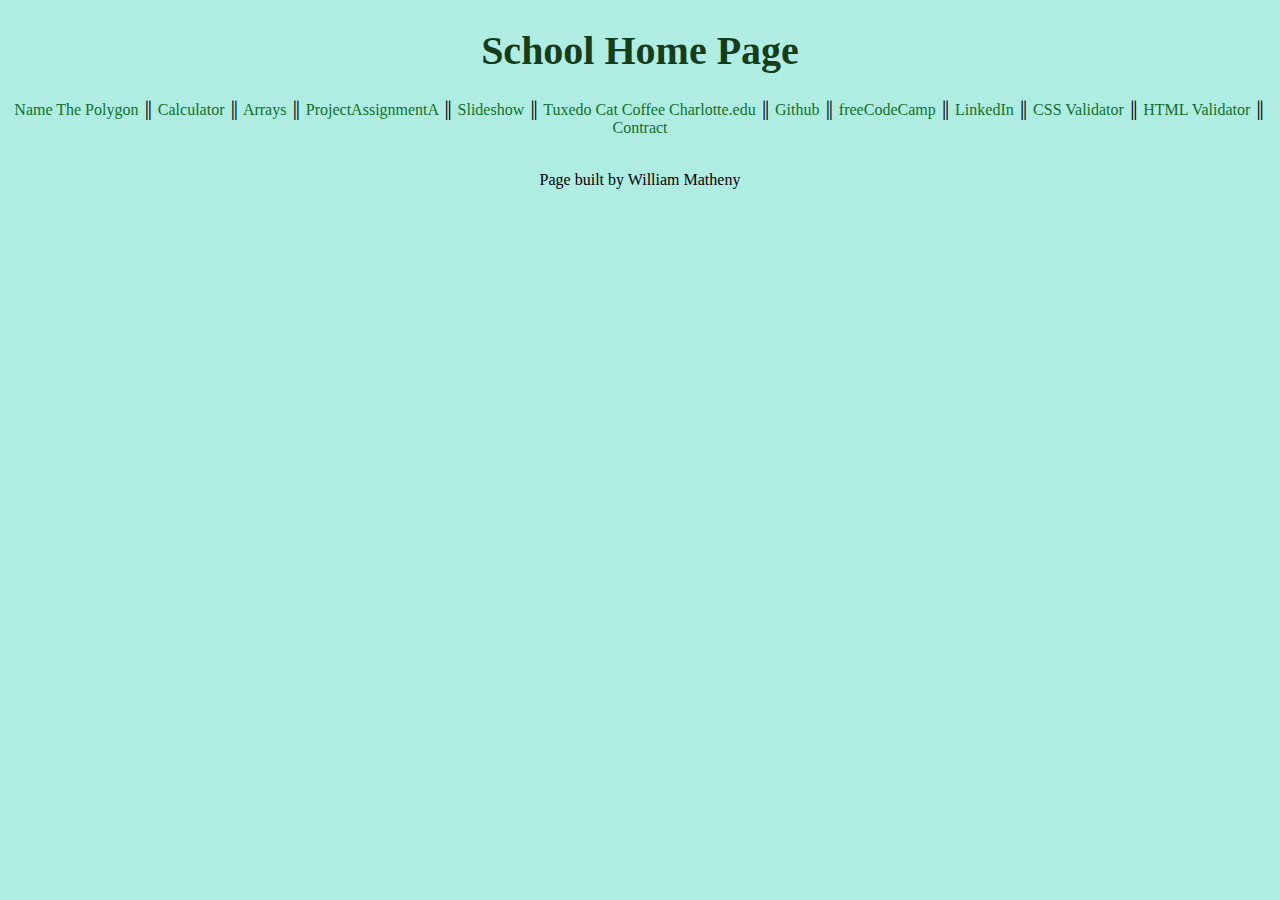
<file: index.html>
<!DOCTYPE html>

<html lang="en"><head><meta http-equiv="Content-Type" content="text/html; charset=UTF-8">
	<link rel="stylesheet" type="text/css" href="indexStyles.css" />
	<header>
	<h1 class = "MainHeader"> 
	School Home Page
	</h1>
	</header>

	<head>
	</head>
  <body>
  <main>

  </main>
	<footer>
	<nav>
   <a href="https://webpages.uncc.edu/wmatheny/itis3135/project/NamethePolygon.html" target="_blank">Name The Polygon</a> ║
   <a href = "https://webpages.uncc.edu/wmatheny/itis3135/project/calculator_try.html" target = "_blank" > Calculator</a> ║
   <a href = "https://webpages.uncc.edu/wmatheny/itis3135/project/Arrays.html" target = "_blank" >Arrays</a> ║
   <a href="https://webpages.uncc.edu/wmatheny/itis3135/project/ProjectAssignmentA.html" target="_blank">ProjectAssignmentA</a>  ║
   <a href="https://webpages.uncc.edu/wmatheny/itis3135/project/slideshow.html" target="_blank">Slideshow</a>   ║
   <a href="https://webpages.uncc.edu/wmatheny/itis3135/project/Practice/Practice.html" target="_blank">Tuxedo Cat Coffee</a>  
   <a href="http://webpages.uncc.edu/wmatheny" target="_blank">Charlotte.edu</a> ║
   <a href="https://github.com/williammatheny" target="_blank">Github</a> ║  
   <a href="https://www.freecodecamp.org/williammatheny/" target="_blank">freeCodeCamp</a> ║
   <a href="https://www.linkedin.com/in/william-matheny-606431184/" target="_blank">LinkedIn</a> ║	
   <a href="https://validator.w3.org/check?uri=referer" target = "_blank"> CSS Validator</a>   ║	
   <a href="https://jigsaw.w3.org/css-validator/check/referer" target = "_blank"> HTML Validator</a>  ║
    <a href="https://webpages.uncc.edu/wmatheny/contract.html" target = "_blank"> Contract</a>
		</a>
   </nav>
		<br>
		<p>
			Page built by William Matheny
		</p>
	
	</footer>




</body></html>
</file>
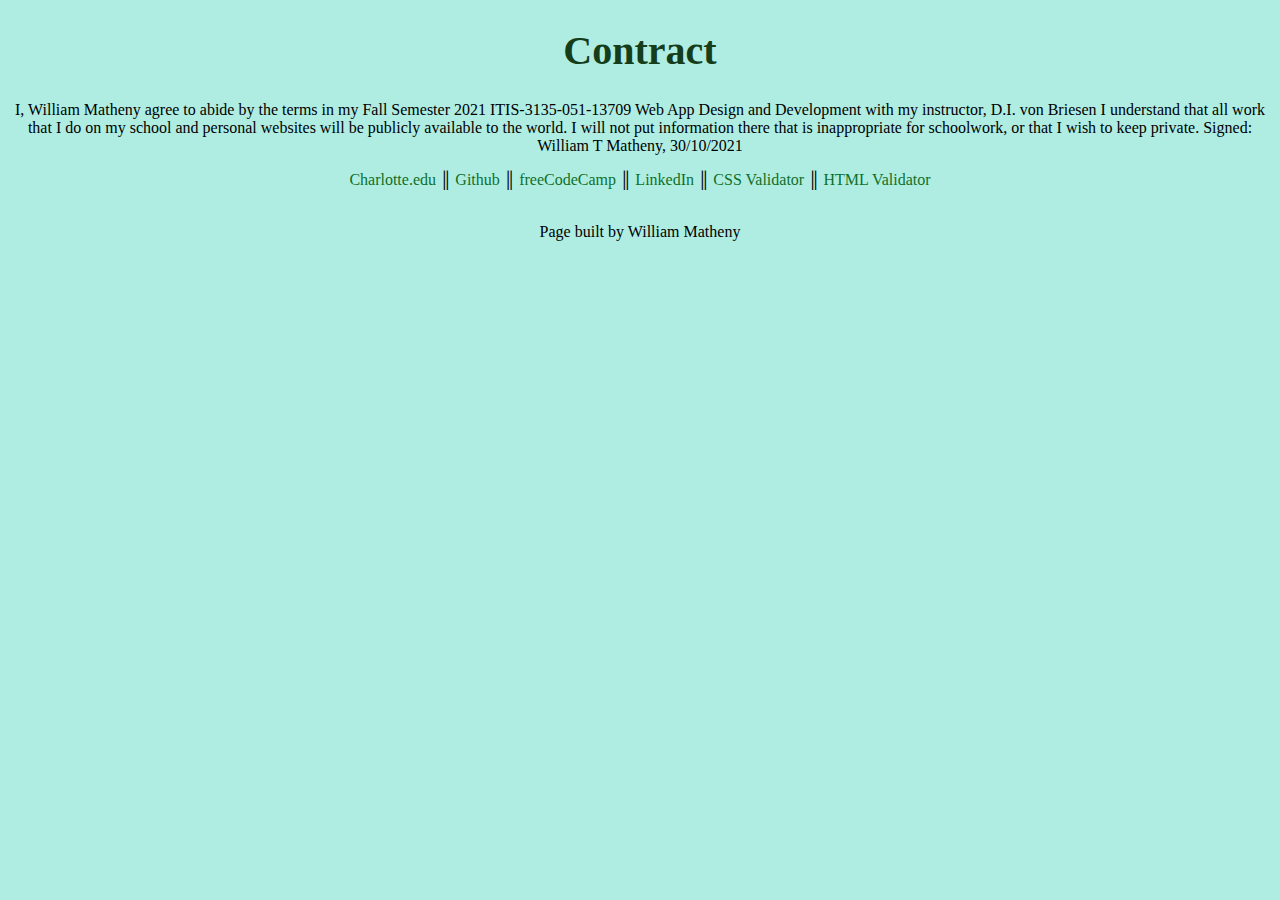
<file: contract.html>
<!DOCTYPE html>

<html lang="en"><head><meta http-equiv="Content-Type" content="text/html; charset=UTF-8">
	<link rel="stylesheet" type="text/css" href="indexStyles.css" />
	<header>
	<h1 class = "MainHeader"> 
	Contract
	</h1>
	</header>

	<head>
	</head>
  <body>
  <main>
 <p class = "contractstatement">
   I, William Matheny agree to abide by the terms in my Fall Semester 2021 ITIS-3135-051-13709 Web App Design and Development with my instructor, D.I. von Briesen
   I understand that all work that I do on my school and personal websites will be publicly available to the world. I will not put information there that is inappropriate for schoolwork, or that I wish to keep private.
   Signed:
   William T Matheny, 30/10/2021
  </p>

  </main>
	<footer>
	<nav>
	 <a href="http://webpages.uncc.edu/wmatheny" target="_blank">Charlotte.edu</a> ║
	 <a href="https://github.com/williammatheny" target="_blank">Github</a> ║  
	 <a href="https://www.freecodecamp.org/williammatheny/" target="_blank">freeCodeCamp</a> ║
	   <a href="https://www.linkedin.com/in/william-matheny-606431184/" target="_blank">LinkedIn</a> ║	
	   <a href="https://validator.w3.org/check?uri=referer" target = "_blank"> CSS Validator</a>   ║	
	   <a href="https://jigsaw.w3.org/css-validator/check/referer" target = "_blank"> HTML Validator</a>
		</a>
		</nav>
		<br>
		<p>
			Page built by William Matheny
		</p>
	
	</footer>




</body></html>
</file>
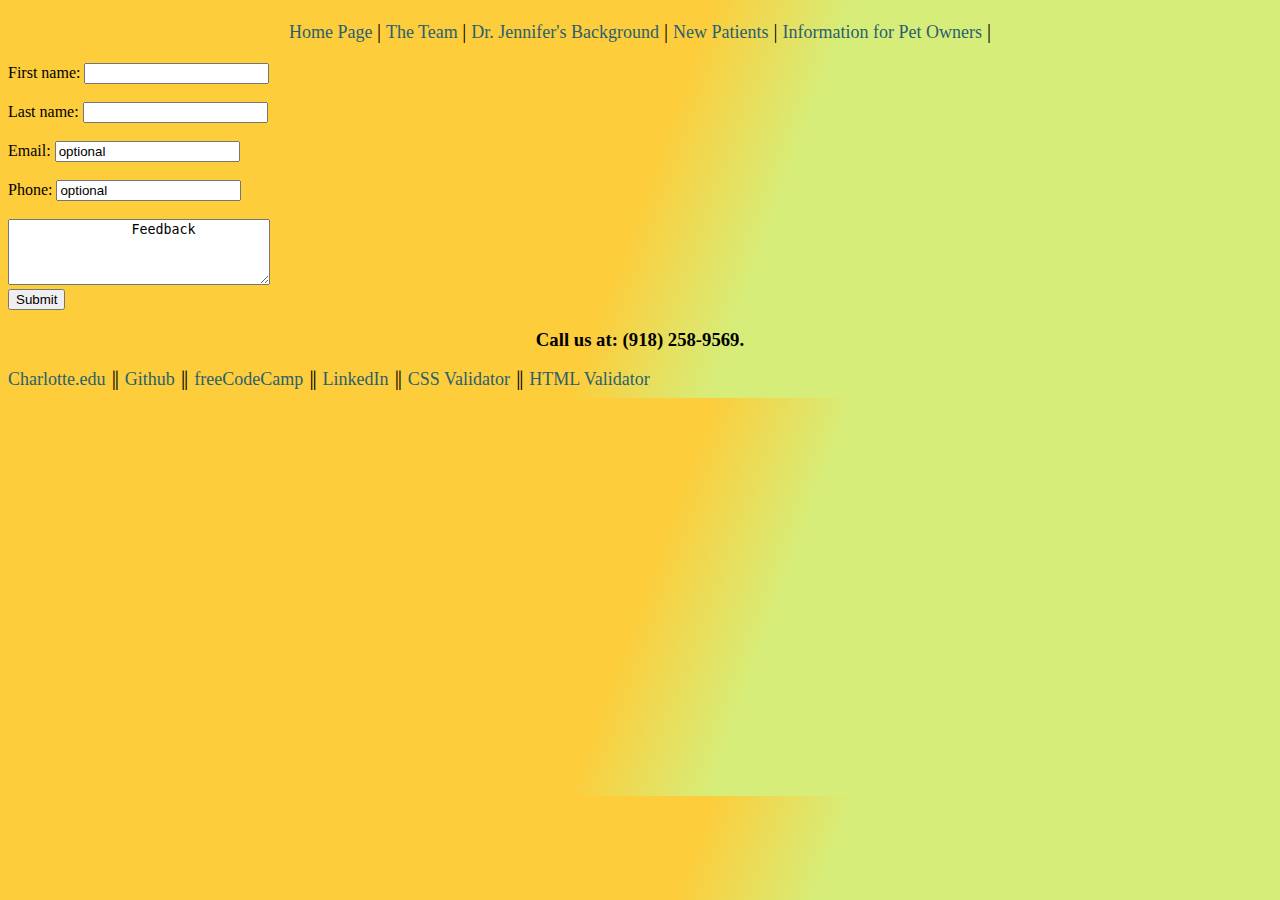
<file: itis3135/brand/contact.html>
<!DOCTYPE html>
<html>
<head>
   <title>Contact Us</title>
   <link rel="stylesheet" type="text/css" href="ProjectStyles.css">
</head>
<body>
   <header>
       <nav>
          <p>
    <a href="https://webpages.uncc.edu/wmatheny/itis3135/project/ProjectAssignmentA.html" target="_self">Home Page  </a>  |
	<a href="https://webpages.uncc.edu/wmatheny/itis3135/project/Page1.html" target="_self">The Team  </a>  |
    <a href = "https://webpages.uncc.edu/wmatheny/itis3135/project/page3.html" target = "_self" > Dr. Jennifer's Background</a> |
    <a href="https://webpages.uncc.edu/wmatheny/itis3135/project/Page2.html" target="_self">New Patients</a>  |
	<a href = "https://webpages.uncc.edu/wmatheny/itis3135/project/page4.html" target = "_self" >Information for Pet Owners</a> |
	</p>
       </nav>
   </header>
   <main>
      
       <form >
           <label for="first">First name: </label>
           <input type="textbox" name="first"><br><br>
           <label for="last">Last name: </label>
           <input type="textbox" name="last"><br><br>
           <label for="email">Email: </label>
           <input type="textbox" name="email" value="optional"><br><br>
           <label for="phone">Phone: </label>
           <input type="textbox" name="phone" value="optional"><br><br>
           <textarea rows="4" cols="30">
               Feedback
           </textarea><br>
           <button>Submit</button>
       </form>

       <h3>Call us at: (918) 258-9569.</h3>

   </main>
   <footer>
	    <a href="http://webpages.uncc.edu/wmatheny" target="_blank">Charlotte.edu</a> ║
		    <a href="https://github.com/williammatheny" target="_blank">Github</a> ║  
		    <a href="https://www.freecodecamp.org/williammatheny/" target="_blank">freeCodeCamp</a> ║
		    <a href="https://www.linkedin.com/in/william-matheny-606431184/" target="_blank">LinkedIn</a> ║	
			<a href="https://validator.w3.org/check?uri=referer" target = "_blank"> CSS Validator</a>   ║	
		    <a href="https://jigsaw.w3.org/css-validator/check/referer" target = "_blank"> HTML Validator</a>
		</a>
		</nav>
   </footer>

</body>
</html>
</file>
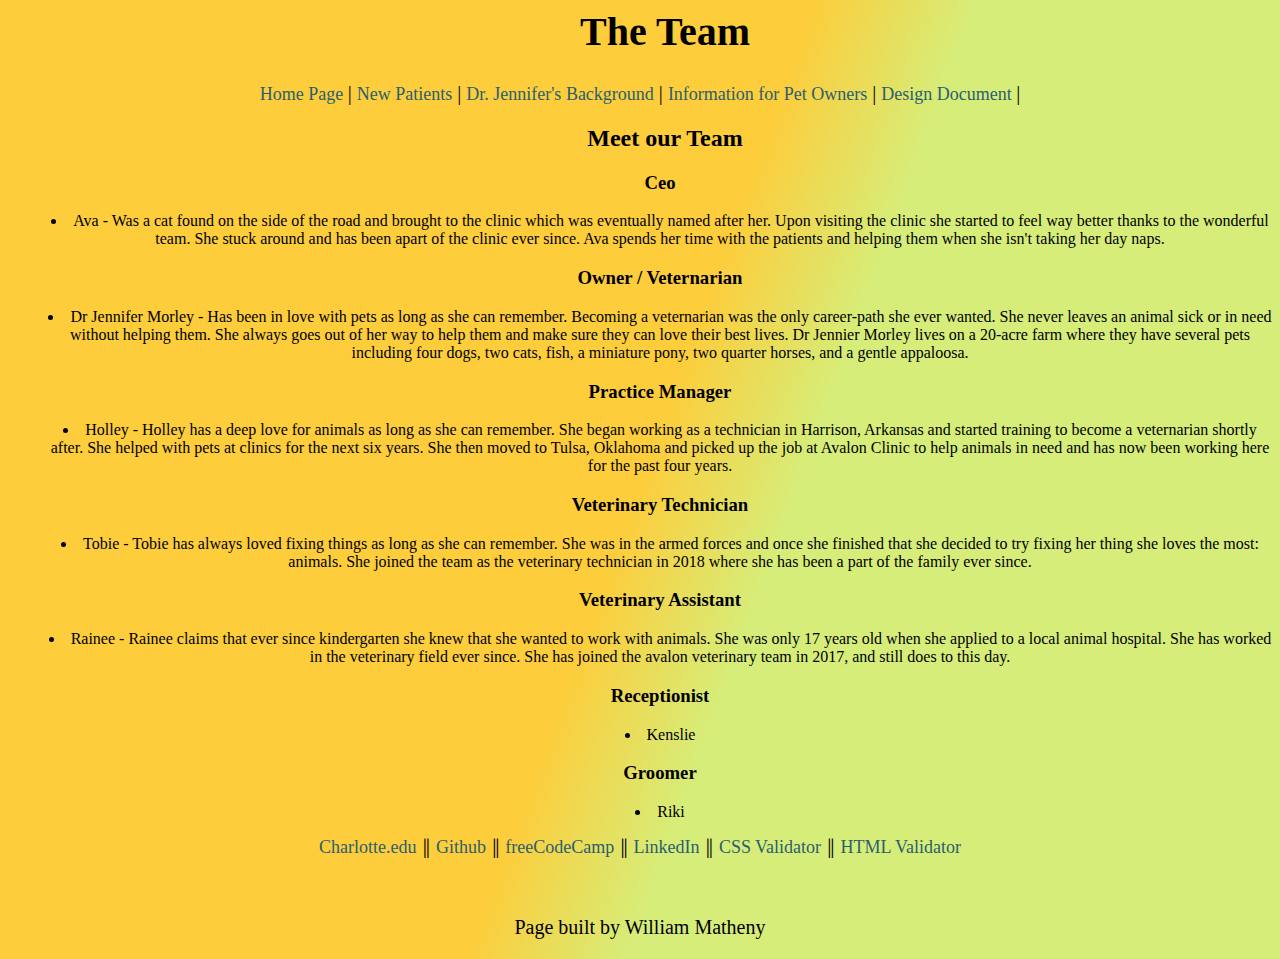
<file: itis3135/brand/Page1.html>
<html lang="en"><head><meta http-equiv="Content-Type" content="text/html; charset=UTF-8">
	<link rel="stylesheet" type="text/css" href="ProjectStyles.css" />
	<header>
	<h1 class = "h1team"> 
	The Team
	</h1>
	</header>

   <main>
	<head>
	</head>
	<p>
	<a href="https://webpages.uncc.edu/wmatheny/itis3135/project/ProjectAssignmentA.html" target="_self">Home Page  </a>  |
	<a href="https://webpages.uncc.edu/wmatheny/itis3135/project/Page2.html" target="_self">New Patients</a>  |
    <a href = "https://webpages.uncc.edu/wmatheny/itis3135/project/page3.html" target = "_self" > Dr. Jennifer's Background</a> |
    <a href = "https://webpages.uncc.edu/wmatheny/itis3135/project/page4.html" target = "_self" >Information for Pet Owners</a> |
	<a href = "https://webpages.uncc.edu/wmatheny/itis3135/project/DesignDocument.html" target = "_self" > Design Document </a> |
	</p>
	<h2 class = "h2team">
	Meet our Team
	</h2>
		
	
	<ul>
	<h3>
	Ceo
	</h3>
	<li>
	Ava - Was a cat found on the side of the road and brought to the clinic which was eventually named after her.  Upon visiting the clinic she started to feel way better thanks
   to the wonderful team. She stuck around and has been apart of the clinic ever since.  Ava spends her time with the patients and helping them when she isn't taking her day naps. 
	</li>
	<h3>
	Owner / Veternarian
	</h3>
	<li>
	Dr Jennifer Morley - Has been in love with pets as long as she can remember.  Becoming a veternarian was the only career-path she ever wanted.  She never leaves an animal sick or in need
	without helping them.  She always goes out of her way to help them and make sure they can love their best lives.  Dr Jennier Morley lives on a 20-acre farm where they have several pets including four dogs, two cats,
	fish, a miniature pony, two quarter horses, and a gentle appaloosa.
	</li>
	<h3>
	Practice Manager
	</h3>
	<li>
	Holley - Holley has a deep love for animals as long as she can remember.  She began working as a technician in Harrison, Arkansas and started training to become a veternarian shortly after.  
	She helped with pets at clinics for the next six years.  She then moved to Tulsa, Oklahoma and picked up the job at Avalon Clinic to help animals in need and has now been working here for the past
	four years. 
	</li>
	<h3>
	Veterinary Technician
	</h3>
	<li>
	Tobie - Tobie has always loved fixing things as long as she can remember.  She was in the armed forces and once she finished that she decided to try fixing her thing she loves the most: animals.  She joined the team
	as the veterinary technician in 2018 where she has been a part of the family ever since. 
	</li>
	<h3>
	Veterinary Assistant
	</h3>
	<li>
	Rainee - Rainee claims that ever since kindergarten she knew that she wanted to work with animals.  She was only 17 years old when she applied to a local animal hospital.  She has worked in the 
	veterinary field ever since. She has joined the avalon veterinary team in 2017, and still does to this day. 
	</li>
	<h3>
	Receptionist
	</h3>
	<li>
	Kenslie
	</li>
	<h3>
	Groomer
	</h3>
	<li>
	Riki
	</li>
	</ul>
	
	</main>
	</body>
	<footer>
		<nav>
		    <a href="http://webpages.uncc.edu/wmatheny" target="_blank">Charlotte.edu</a> ║
		    <a href="https://github.com/williammatheny" target="_blank">Github</a> ║  
		    <a href="https://www.freecodecamp.org/williammatheny/" target="_blank">freeCodeCamp</a> ║
		    <a href="https://www.linkedin.com/in/william-matheny-606431184/" target="_blank">LinkedIn</a> ║	
			<a href="https://validator.w3.org/check?uri=referer" target = "_blank"> CSS Validator</a>   ║	
		    <a href="https://jigsaw.w3.org/css-validator/check/referer" target = "_blank"> HTML Validator</a>
		</a>
		</p>
		</nav>
		<br>
		<p>
			Page built by William Matheny
		</p>
	
	</footer>




</body></html>
</file>
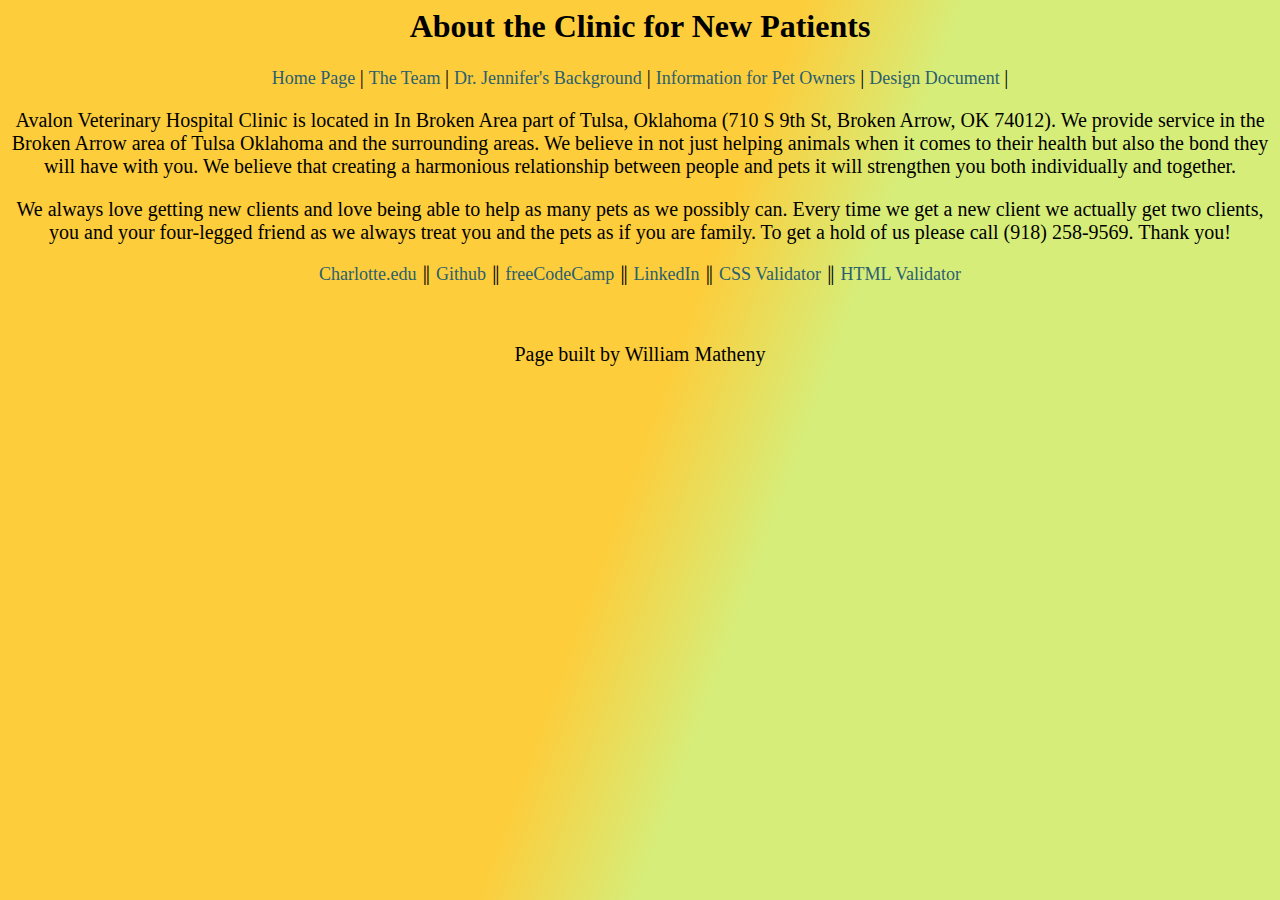
<file: itis3135/brand/Page2.html>
<html lang="en"><head><meta http-equiv="Content-Type" content="text/html; charset=UTF-8">
	<link rel="stylesheet" type="text/css" href="ProjectStyles.css" />
	<header>
	<h1> 
	About the Clinic for New Patients
	</h1>
	</header>

	<head>
	</head>
	<body>
	<main>
	<p>
    <a href="https://webpages.uncc.edu/wmatheny/itis3135/project/ProjectAssignmentA.html" target="_self">Home Page  </a>  |
    <a href="https://webpages.uncc.edu/wmatheny/itis3135/project/Page1.html" target="_self">The Team  </a>  |
    <a href = "https://webpages.uncc.edu/wmatheny/itis3135/project/page3.html" target = "_self" > Dr. Jennifer's Background</a> |
    <a href = "https://webpages.uncc.edu/wmatheny/itis3135/project/page4.html" target = "_self" >Information for Pet Owners</a> |
	<a href = "https://webpages.uncc.edu/wmatheny/itis3135/project/DesignDocument.html" target = "_self" > Design Document </a> |
	</p>
	<p>
	Avalon Veterinary Hospital Clinic is located in In Broken Area part of Tulsa, Oklahoma (710 S 9th St, Broken Arrow, OK 74012).  We provide service in the Broken Arrow area of Tulsa Oklahoma and the surrounding areas.
	We believe in not just helping animals when it comes to their health but also the bond they will have with you.  We believe that creating a harmonious relationship between
	people and pets it will strengthen you both individually and together.  
	</p>
	
	<p>
	We always love getting new clients and love being able to help as many pets as we possibly can.  Every time we get a new client we actually get two clients, you and your
	four-legged friend as we always treat you and the pets as if you are family. To get a hold of us please call (918) 258-9569.  Thank you!
	</p>
	
	</main>
	</body>
	<footer>
		<nav>
		    <a href="http://webpages.uncc.edu/wmatheny" target="_blank">Charlotte.edu</a> ║
		    <a href="https://github.com/williammatheny" target="_blank">Github</a> ║  
		    <a href="https://www.freecodecamp.org/williammatheny/" target="_blank">freeCodeCamp</a> ║
		    <a href="https://www.linkedin.com/in/william-matheny-606431184/" target="_blank">LinkedIn</a> ║	
			<a href="https://validator.w3.org/check?uri=referer" target = "_blank"> CSS Validator</a>   ║	
		    <a href="https://jigsaw.w3.org/css-validator/check/referer" target = "_blank"> HTML Validator</a>
		</a>
		</p>
		</nav>
		<br>
		<p>
			Page built by William Matheny
		</p>
	
	</footer>




</body></html>
</file>
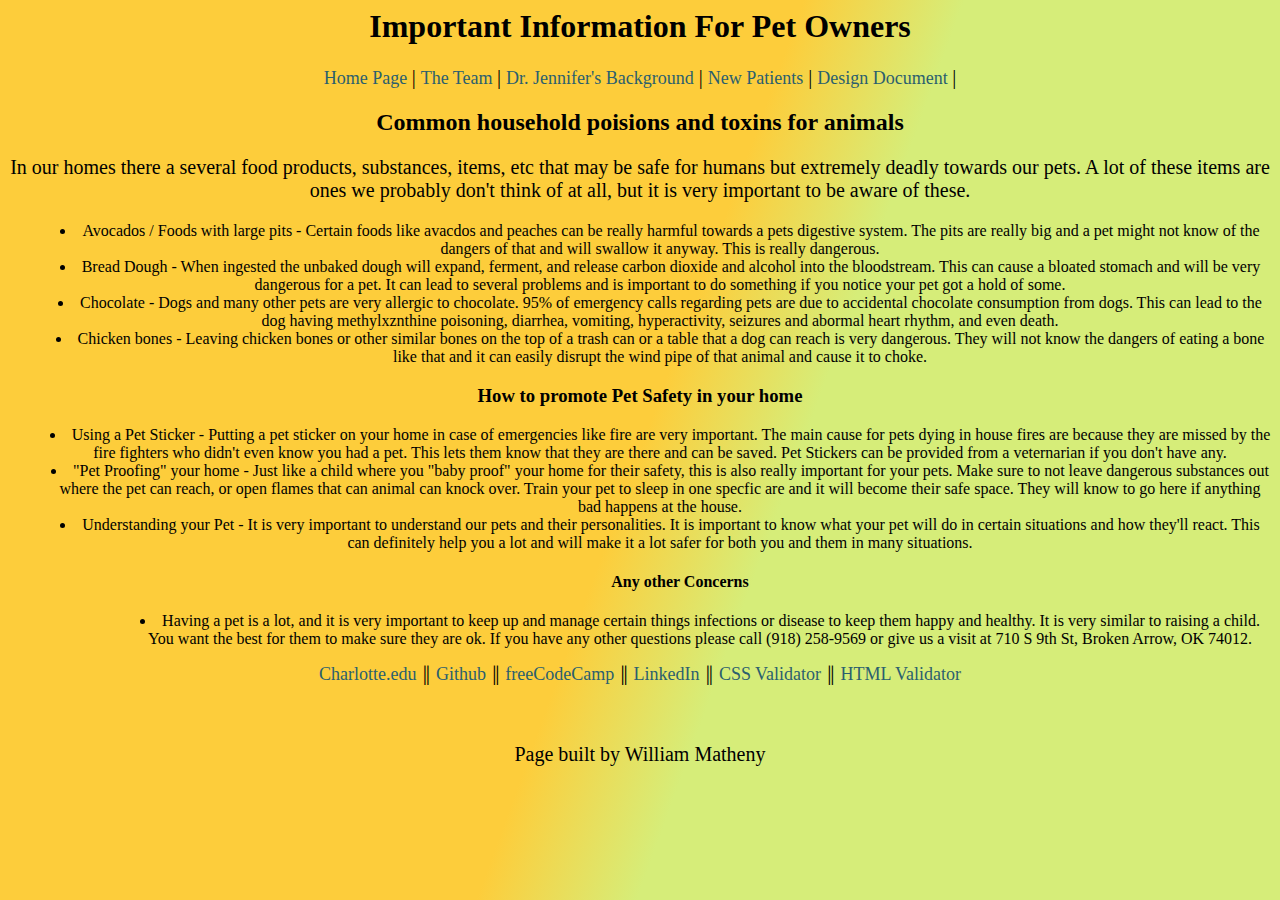
<file: itis3135/brand/page4.html>
<html lang="en"><head><meta http-equiv="Content-Type" content="text/html; charset=UTF-8">
	<link rel="stylesheet" type="text/css" href="ProjectStyles.css" />
	<header>
	<h1> 
	Important Information For Pet Owners
	</h1>
	</header>

	<head>	
	</head>
	<main>
	<p>
    <a href="https://webpages.uncc.edu/wmatheny/itis3135/project/ProjectAssignmentA.html" target="_self">Home Page  </a>  |
	<a href="https://webpages.uncc.edu/wmatheny/itis3135/project/Page1.html" target="_self">The Team  </a>  |
    <a href = "https://webpages.uncc.edu/wmatheny/itis3135/project/page3.html" target = "_self" > Dr. Jennifer's Background</a> |
    <a href="https://webpages.uncc.edu/wmatheny/itis3135/project/Page2.html" target="_self">New Patients</a>  |
    <a href = "https://webpages.uncc.edu/wmatheny/itis3135/project/DesignDocument.html" target = "_self" > Design Document </a> |
	</p>	
	<h2>
	Common household poisions and toxins for animals
	</h2>
	<p>
	In our homes there a several food products, substances, items, etc that may be safe for humans but extremely deadly towards our pets.
	A lot of these items are ones we probably don't think of at all, but it is very important to be aware of these.
	</p>
	<ul>
	<li>
	Avocados / Foods with large pits -  Certain foods like avacdos and peaches can be really harmful towards a pets digestive system. The pits are really big
	and a pet might not know of the dangers of that and will swallow it anyway.  This is really dangerous.  
	</li>
	<li>
	Bread Dough - When ingested the unbaked dough will expand, ferment, and release carbon dioxide and alcohol into the bloodstream.  This can cause a bloated stomach and will be
	very dangerous for a pet.  It can lead to several problems and is important to do something if you notice your pet got a hold of some. 
	</li>
	<li>
	Chocolate - Dogs and many other pets are very allergic to chocolate.  95% of emergency calls regarding pets are due to accidental chocolate consumption from dogs.  This can lead to the dog having
	methylxznthine poisoning, diarrhea, vomiting, hyperactivity, seizures and abormal heart rhythm, and even death. 
	</li>
	<li>
	Chicken bones - Leaving chicken bones or other similar bones on the top of a trash can or a table that a dog can reach is very dangerous.  They will not know the dangers of eating a bone like that and it can
	easily disrupt the wind pipe of that animal and cause it to choke.  
	</li>
	</ul>
	
	<h3>
	How to promote Pet Safety in your home
	</h3>
	<ul>
	<li>
	Using a Pet Sticker - Putting a pet sticker on your home in case of emergencies like fire are very important.  The main cause for pets dying in house fires are because they are missed by the fire fighters
	who didn't even know you had a pet.  This lets them know that they are there and can be saved.  Pet Stickers can be provided from a veternarian if you don't have any. 
	</li>
	<li>
	"Pet Proofing" your home - Just like a child where you "baby proof" your home for their safety, this is also really important for your pets.  Make sure to not leave dangerous substances out where the pet can
	reach, or open flames that can animal can knock over.  Train your pet to sleep in one specfic are and it will become their safe space.  They will know to go here if anything bad happens at the house.
	</li>
	<li>
	Understanding your Pet -  It is very important to understand our pets and their personalities. It is important to know what your pet will do in certain situations and how they'll react.  This can definitely
	help you a lot and will make it a lot safer for both you and them in many situations.  
	</li>
	<ul>
	
	<h4>
	Any other Concerns
	</h4>
	<ul>
	<li>
	Having a pet is a lot, and it is very important to keep up and manage certain things infections or disease to keep them happy and healthy.  It is very similar to raising a child.  You want the best for them to make sure
	they are ok.  If you have any other questions please call (918) 258-9569 or give us a visit at 710 S 9th St, Broken Arrow, OK 74012.
	</li>
	</ul>
	
	
	
	
	</main>
	</body>
	<footer>
		<nav>
		    <a href="http://webpages.uncc.edu/wmatheny" target="_blank">Charlotte.edu</a> ║
		    <a href="https://github.com/williammatheny" target="_blank">Github</a> ║  
		    <a href="https://www.freecodecamp.org/williammatheny/" target="_blank">freeCodeCamp</a> ║
		    <a href="https://www.linkedin.com/in/william-matheny-606431184/" target="_blank">LinkedIn</a> ║	
			<a href="https://validator.w3.org/check?uri=referer" target = "_blank"> CSS Validator</a>   ║	
		    <a href="https://jigsaw.w3.org/css-validator/check/referer" target = "_blank"> HTML Validator</a>
		</a>
		</p>
		</nav>
		<br>
		<p>
			Page built by William Matheny
		</p>
	
	</footer>




</body></html>
</file>
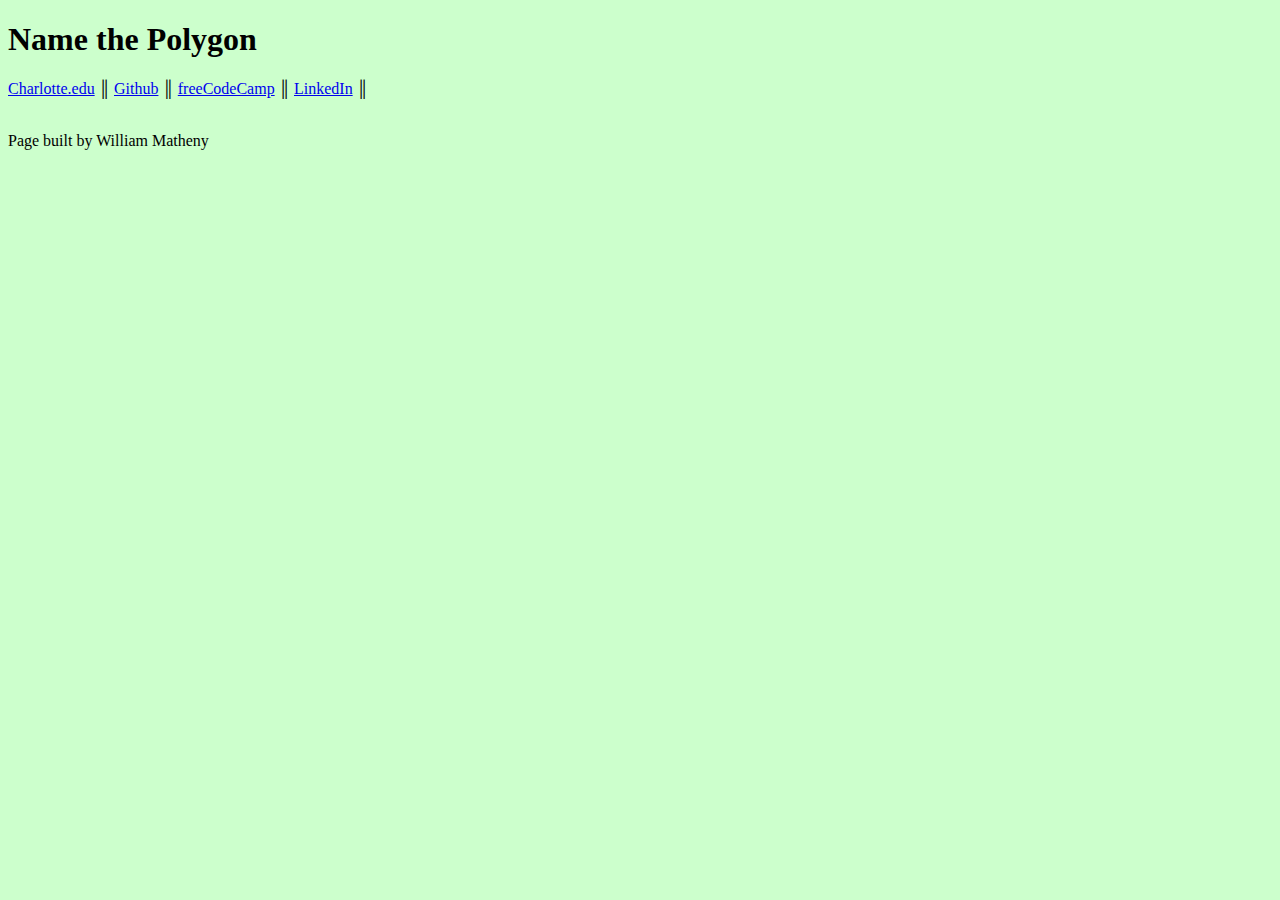
<file: itis3135/scripts/Arrays.html>
<!DOCTYPE html>

<html lang="en"><head><meta http-equiv="Content-Type" content="text/html; charset=UTF-8">
	<link rel="stylesheet" type="text/css" href="styles.css" />
	<h1> 
	Name the Polygon
	</h1>

	<head>
	<script src = "js.js"> </script>
	</head>
		
	<p>
	</p>
	
	
	</body>
	<footer>
		<nav>
		    <a href="http://webpages.uncc.edu/wmatheny" target="_blank">Charlotte.edu</a> ║
		    <a href="https://github.com/williammatheny" target="_blank">Github</a> ║  
		    <a href="https://www.freecodecamp.org/williammatheny/" target="_blank">freeCodeCamp</a> ║
		    <a href="https://www.linkedin.com/in/william-matheny-606431184/" target="_blank">LinkedIn</a> ║
		</nav>
		<br>
		<p>
			Page built by William Matheny
		</p>
	
	</footer>




</body></html>
</file>
<file: indexStyles.css>
html
{
	background-color: #afede3;
}
.MainHeader
{
	text-align: center;
	color: #153d19;
	font-size: 40px;
}

footer 
{
	text-align: center;
}

.contractstatement
{
text-align: center;	
}

a
{
	color: #107029;
	text-decoration: none;
	
}
</file>
<file: itis3135/brand/ProjectStyles.css>
html{
	background: linear-gradient(110deg, #fdcd3b 50%, #d6ed79 60%);
}
h1 {
	text-align: center;
}
h2 {
	text-align: center;
}
p {
	text-align: center;
	font-size: 20px;
}
nav {
	text-align: center;
}
h3 {
	text-align: center;
}
ul {
	text-align: center;
	list-style: inside;
}
img {
	margin-left: 550px;
}
a
{
	font-size: 18px;
	text-decoration: none;
	color: #2b5f6e;
}

.review
{
	
    position:absolute;left:700px; top:300px;
}

.reviewtext
{
	font-size: 15px;
	position:absolute;left: 1260px; top:605px;
}

.h1team
{
	margin-left: 50px;
	font-size: 40px;
}

.h2team 
{
	margin-left: 50px;
}

.JenniferPhoto
{
	margin-left: 125px;
}

.maintext2
{
	margin-top: 50px;
}

.MainHeader
{
	color: Navy;
}

.wireframe
{
	
}

.sitemap
{
	
}
</file>
<file: itis3135/scripts/styles.css>
html{
	background-color: #ccffcc;
}
</file>
